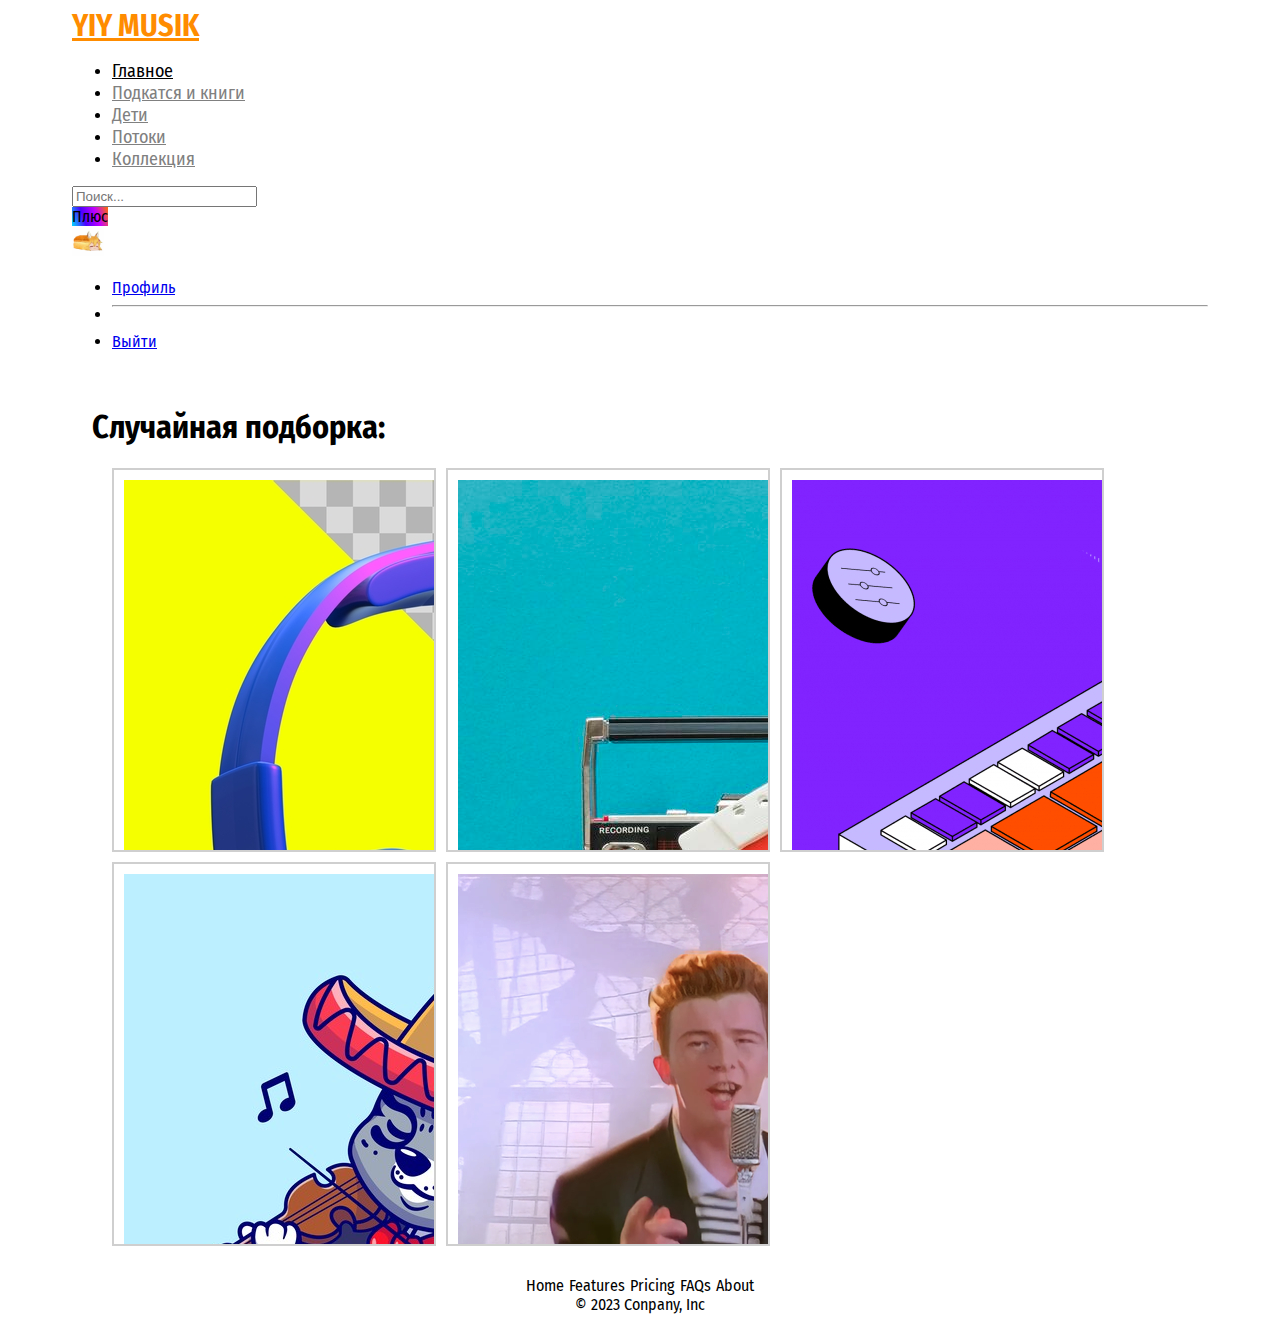
<file: index.html>
<!DOCTYPE html>
<html lang="ru">
    <head>
        <meta charset="UTF-8">
        <meta http-equiv="X-UA-Compatible" content="IE=edge">
        <meta name="viewport" content="width=device-width, initial-scale=1.0">
        <title>YIY МУЗЫКА</title>
        <link rel="icon" href="favicon.ico">
        <!--BOOTSTRAP -->
        <link href="https://cdn.jsdelivr.net/npm/bootstrap@5.3.0-alpha1/dist/css/bootstrap.min.css" rel="stylesheet" integrity="sha384-GLhlTQ8iRABdZLl6O3oVMWSktQOp6b7In1Zl3/Jr59b6EGGoI1aFkw7cmDA6j6gD" crossorigin="anonymous">
        <script defer src="https://cdn.jsdelivr.net/npm/bootstrap@5.3.0-alpha1/dist/js/bootstrap.bundle.min.js" integrity="sha384-w76AqPfDkMBDXo30jS1Sgez6pr3x5MlQ1ZAGC+nuZB+EYdgRZgiwxhTBTkF7CXvN" crossorigin="anonymous"></script>
        <!--MAIN-->
        <link rel="stylesheet" href="css/Default.css">
        <link rel="stylesheet" href="css/index.css">
        <script defer src="js/index-load.js"></script>
        <script defer src="js/index-like.js"></script>
        <script defer src="js/index-search.js"></script>
    </head>
    <body>
        <header class="p-3 border-bottom border-dark">
            <div class="container">
              <div class="d-flex flex-wrap align-items-center justify-content-center justify-content-lg-start">
                <a href="index.html" class="d-flex align-items-center mb-2 mb-lg-0 text-decoration-none logo">
                  YIY MUSIK
                </a>
        
                <ul class="nav col-12 col-lg-auto mb-2 justify-content-center mb-md-0">
                  <li><a href="#" class="nav-link px-2 selected">Главное</a></li>
                  <li><a href="#" class="nav-link px-2">Подкатся и книги</a></li>
                  <li><a href="#" class="nav-link px-2">Дети</a></li>
                  <li><a href="#" class="nav-link px-2">Потоки</a></li>
                  <li><a href="#" class="nav-link px-2">Коллекция</a></li>
                </ul>
        
                <form class="col-12 col-lg-auto mb-3 me-lg-auto mb-lg-0 me-lg-3" role="search">
                  <input type="search" class="input form-control" placeholder="Поиск..." aria-label="Search">
                </form>
                
                <span class="plus-badge badge rounded-pill bg-secondary me-2">Плюс</span>
                <div class="dropdown text-end">
                  <a href="#" class="d-block link-dark text-decoration-none avater" data-bs-toggle="dropdown" aria-expanded="false">
                    <img src="assets/ava.jpg" alt="mdo" width="32" height="32" class="rounded-circle">
                  </a>
                  <ul class="dropdown-menu text-small">
                    <li><a class="dropdown-item" href="#">Профиль</a></li>
                    <li><hr class="dropdown-divider"></li>
                    <li><a class="dropdown-item" href="#">Выйти</a></li>
                  </ul>
                </div>
              </div>
            </div>
        </header>
        <main>
            <h1 class="conainer-name">Случайная подборка:</h1>
            <div class="cards-container">
              
            </div>
        </main>
        <footer class="p-3 border-top border-dark">
            <div class="a">
              <a href="index.html">Home</a>
              <a>Features</a>
              <a>Pricing</a>
              <a>FAQs</a>
              <a>About</a>
            </div>
            <span class="date">&copy; 2023 Conpany, Inc</span>            
        </footer>        
    </body>
</html>
</file>
<file: css/Default.css>
@import url('https://fonts.googleapis.com/css2?family=Fira+Sans+Condensed&display=swap');
body{
    padding: 0 5%;
    font-family: 'Fira Sans Condensed', sans-serif;
}
/*HEADER*/
.logo{
    font-size: 30px;
    font-weight: bold;
    color: #FF8C00;
}
.nav a{
    font-size: 18px;
    color: grey;
    transition: color 0.5s;
}
.nav .selected{
    text-decoration:underline;
    color: black;
}
.nav a:hover{
    color:	#FFA500;
}
.badge{
    font-size: 16px;
    background: linear-gradient(250deg, rgba(255,111,0,1) 0%, rgba(196,0,255,1) 33%, rgba(76,0,255,1) 66%, rgba(0,219,255,1) 100%);
    outline: 0 solid rgba(76,0,255,1);
}
.dropdown-menu, .badge, .avater{
    transition: 0.5s;
}
.avater{
    outline: 0 solid #FF8C00;
    border-radius: 100%;
}

.badge:hover{
    outline-width: 2px;
    outline-offset: 1px;
}
.avater:hover{
    outline-width: 2px;
    outline-offset: 2.5px;
}
/*MAIN*/
main{
    padding: 20px;
    min-height: calc(100vh - 78px - 81px);
}
.like{
    width: 25px;
    transition: background 0.5s;
}
/*FOOTER*/
footer{
    text-align: center;
}
.a{
    display: flex;
    flex-wrap: wrap;
    justify-content: center;
    gap: 5px;
}
.a a{
    color: black;
    text-decoration: none;
}
/*OTHER*/
</file>
<file: css/index.css>
/*main*/
.cards-container{
    padding-left: 20px;
    display: flex;
    flex-wrap: wrap;
    justify-content: flex-start;
}
.card{
    border:0;
    width:0;
    height: 0;
    padding: 0;
    margin: 0;
    outline: 0 solid #FF8C00;
    overflow: hidden;
    transition:all 0.5s, height 0.25s, width 0.4s;
}
.card-open{
    border:2px solid #cfcfcf;
    width: 300px;
    height: 360px;
    padding: 10px;
    margin: 0 10px 10px 0;
}
.card-name{
    font-size: 24px;
    font-weight: bold;
}
.card:hover{
    outline: 3px solid #FF8C00;
    outline-offset: 3px;
}
</file>
